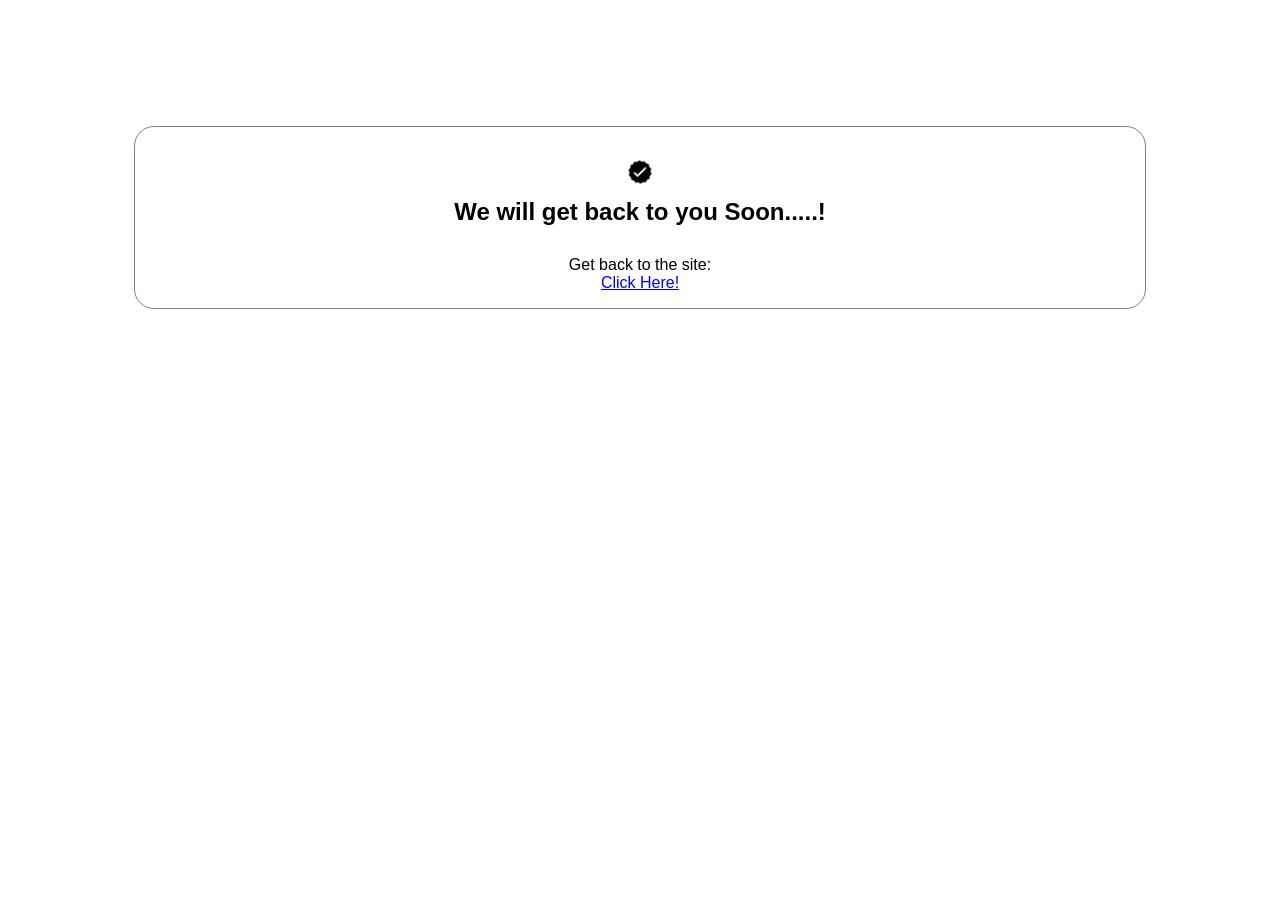
<file: ty.html>
<!DOCTYPE html>
<html lang="en">
  <head>
    <meta charset="UTF-8" />
    <meta http-equiv="X-UA-Compatible" content="IE=edge" />
    <meta name="viewport" content="width=device-width, initial-scale=1.0" />
    <title>My Portfolio</title>
    <link rel="icon" type="image/x-icon" href="./assets/portfolio.png">
    <!-- <link rel="stylesheet" href="style.css" /> -->
    <link rel="stylesheet" href="mediaqueries.css" />
  </head>
  <body>
    <section style="font-family: poppings,sans-serif; margin-left: 10%; margin-right: 10%; margin-top: 10%; border: gray 0.1rem solid; border-radius: 20px; text-align: center;">
        <h2 style="padding: 10px;"><img src="assets/checkmark.png" style="width: 30px; height: 30px; margin-bottom: 5px;"><br>
            We will get back to you Soon.....!</h2>
            <p>
                Get back to the site:<br><a href="https://tejastejale.github.io/portfolio/" style="">Click Here!</a>
            </p>
    </section>
    
  </body>
  </html>
</file>
<file: style.css>
/* GENERAL */

@import url("https://fonts.googleapis.com/css2?family=Poppins:wght@300;400;500;600&display=swap");

@import url('https://fonts.googleapis.com/css2?family=Poppins:wght@300;400;500;600;800&display=swap');

* {
  margin: 0;
  padding: 0;
  max-width: auto;
  
}

body {
  font-family: "Poppins", sans-serif;
  background-image: linear-gradient(0deg, rgb(253, 253, 253), gray);
 
}

html {
  scroll-behavior: smooth;
 
}

p {
  color: rgb(85, 85, 85);
}

/* TRANSITION */

a,
.btn {
  transition: all 300ms ease;
}

/* DESKTOP NAV */

nav,
.nav-links {
  display: flex;
  
}

nav {
  justify-content: space-around;
  align-items: center;
  height: 17vh;
  color: whitesmoke;
  
}

.nav-links {
  gap: 2rem;
  list-style: none;
  font-size: 1.5rem;
  color: white;
  
}

a {
  color: white;
  text-decoration: none;
  text-decoration-color: black;
}

a:hover {
  color: grey;
  text-decoration: underline;
  text-underline-offset: 1rem;
  text-decoration-color: rgb(181, 181, 181);
}

.logo {
  font-size: 2rem;
  img{
    margin-bottom: -3%;
    width: 80px;
    height: 50px;
  }
}

.logo:hover {
  cursor: default;
}

/* HAMBURGER MENU */

#hamburger-nav {
  display: none;
}

.hamburger-menu {
  position: relative;
  display: inline-block;
}

.hamburger-icon {
  display: flex;
  flex-direction: column;
  justify-content: space-between;
  height: 24px;
  width: 30px;
  cursor: pointer;
}

.hamburger-icon span {
  width: 100%;
  height: 2px;
  background-color: black;
  transition: all 0.3 ease-in-out;
}

.menu-links {
  position: absolute;
  top: 100%;
  right: 0;
  background-color: white;
  width: fit-content;
  max-height: 0;
  overflow: hidden;
  transition: all 0.3 ease-in-out;
}

.menu-links a {
  display: block;
  padding: 10px;
  text-align: center;
  font-size: 1.5rem;
  color: black;
  text-decoration: none;
  transition: all 0.3 ease-in-out;
}

.menu-links li {
  list-style: none;
}

.menu-links.open {
  max-height: 300px;
}

.hamburger-icon.open span:first-child {
  transform: rotate(45deg) translate(10px, 5px);
}

.hamburger-icon.open span:nth-child(2) {
  opacity: 0;
}

.hamburger-icon.open span:last-child {
  transform: rotate(-45deg) translate(10px, -5px);
}

.hamburger-icon span:first-child {
  transform: none;
}

.hamburger-icon span:first-child {
  opacity: 1;
}

.hamburger-icon span:first-child {
  transform: none;
}

/* SECTIONS */

section {
  padding-top: 4vh;
  height: 90vh;
  margin: 0 10rem;
  box-sizing: border-box;
  min-height: fit-content;
 
}

.section-container {
  display: flex;
}

/* PROFILE SECTION */

#profile{
  display: flex;
  justify-content: center;
  gap: 5rem;
  height: 80vh;
}

.section__pic-container {
  display: flex;
  height: 400px;
  width: 400px;
  margin: auto 0;

}

.section__text {
  align-self: center;
  text-align: center;
}

.section__text p {
  font-weight: 600;
}

.section__text__p1 {
  text-align: center;
  font-size: larger;
  
  margin-top: -40px;
  
}
.section__text__p11{
  text-align: center;
  font-size: larger;
  
  margin-top: -40px;
}

.section__text__p2 {
  font-size: 1.75rem;
  margin-bottom: 1rem;
}

.title {
  font-size: 3rem;
  text-align: center;
  
}

#socials-container {
  display: flex;
  justify-content: center;
  margin-top: 1rem;
  gap: 1rem;
}

/* ICONS */

.icon {
  cursor: pointer;
  height: 2rem;
}

/* BUTTONS */

.btn-container {
  display: flex;
  justify-content: center;
  gap: 1rem;
}

.btn {
  font-weight: 600;
  transition: all 300ms ease;
  padding: 1rem;
  width: 8rem;
  border-radius: 2rem;
}

.btn-color-1,
.btn-color-2 {
  border: rgb(53, 53, 53) 0.1rem solid;
}

.btn-color-1:hover,
.btn-color-2:hover {
  cursor: pointer;
}

.btn-color-1,
.btn-color-2:hover {
  background: rgb(53, 53, 53);
  color: white;
}

.btn-color-1:hover {
  background: rgb(0, 0, 0);
}

.btn-color-2 {
  background: none;
}

.btn-color-2:hover {
  border: rgb(255, 255, 255) 0.1rem solid;
}

.btn-container {
  gap: 1rem;
}

/* ABOUT SECTION */

#about {
  position: relative;
}
.icon-arrow{
  float: left;
  width: 20px;
}
.about-containers {
  gap: 5rem;
  margin-bottom: 2rem;
  margin-top: 2rem;
  justify-content: center;
}

.about-details-container {
  justify-content: center;
  flex-direction: column;
}

.about-containers,
.about-details-container {
  display: flex;
}

.about-pic {
  border-radius: 2rem;
}

.arrow {
  position: absolute;
  right: -5rem;
  bottom: 2.5rem;
}

.details-container {
  padding: 1.5rem;
  flex: 1;
  background: white;
  border-radius: 2rem;
  border: rgb(53, 53, 53) 0.1rem solid;
  border-color: rgb(163, 163, 163);
  text-align: center;
  color: gray;
  h3{
    color: black;
  }
}

.section-container {
  gap: 4rem;
  height: 80%;
}

.section__pic-container {
  height: 380px;
  width: 300px;
  margin: auto 0;
  
}

/* EXPERIENCE SECTION */

#experience {
  position: relative;
}

.experience-sub-title {
  color: rgb(85, 85, 85);
  font-weight: 600;
  font-size: 1.75rem;
  margin-bottom: 2rem;
}

.experience-details-container {
  display: flex;
  justify-content: center;
  flex-direction: column;
}

.article-container {
  display: flex;
  text-align: initial;
  flex-wrap: wrap;
  flex-direction: row;
  gap: 5rem;
  justify-content: space-around;
  font-size: 20px;
  
}
.article-container1{
  display: flex;
  text-align: initial;
  flex-wrap: wrap;
  flex-direction: row;
  gap: 3rem;
  justify-content: space-around;
  font-size: 20px;
  
  img{
    width: 250px;
    border-radius: 5%;
    height: 220px;
  }
  .experience-sub-title-project-title{

  }
}

article {
  display: flex;
  width: 10rem;
  justify-content: space-around;
  gap: 0.5rem;
}

article .icon {
  cursor: default;
}

/* PROJECTS SECTION */

#projects {
  position: relative;
}

.color-container {
  border-color: rgb(163, 163, 163);
  background: rgb(250, 250, 250);
}

.project-img {
  border-radius: 2rem;
  width: 90%;
  height: 90%;
}

.project-title {
  margin: 1rem;
  color: black;
}

.project-btn {
  color: black;
  border-color: rgb(163, 163, 163);
}

/* CONTACT */

#contact {
  display: flex;
  justify-content: center;
  flex-direction: column;
  
}

.contact-info-upper-container {
  display: flex;
  justify-content: center;
  border-radius: 2rem;
  border: rgb(53, 53, 53) 0.1rem solid;
  border-color: rgb(163, 163, 163);
  background: (250, 250, 250);
  margin: 2rem auto;
  padding: 0.5rem;
  width: 50%;
  
  /* margin-bottom: 100%; */
  
    button{
    width: 50%;
    margin-left: 25%;
    background-color: whitesmoke;
    border-radius: 5px;
    box-shadow: none;
    outline: none;
    color: black;
    border-color: rgb(163, 163, 163);
    border-width: 0.5px;
    height: 30px;
    transition: .1s;
    z-index: 10;
  }
  button:active{
    scale: 93%;
    
  }
  }


.contact-info-container {
  display: flex;
  align-items: center;
  justify-content: center;
  /* gap: 0.5rem;
  margin: 0rem; */
}

.contact-info-container p {
  font-size: larger;
}

.contact-icon {
  cursor: default;
}

.email-icon {
  height: 2.5rem;
}

/* FOOTER SECTION */
input,textarea{
  width: 95%;
  padding: 6px;
  border: none;
  outline: none;
  margin: 10px 10px 10px 10px;
  border-radius: 5px;
  background-color: rgb(235, 231, 231);
  font-family: "Poppins", sans-serif;
 
}

footer {
  height: 26vh;
  margin: 0 0rem;
  /* color: gray; */
}

footer p {
  text-align: center;
}
.nav-links-container{
  margin-bottom: 80%;
 
}
.fo{
  text-align: center;
  background-color: gray;
}
</file>
<file: mediaqueries.css>
@media screen and (max-width: 1400px) {
  #profile {
    height: 83vh;
    margin-bottom: 6rem;
    
  }
  .about-containers {
    flex-wrap: wrap;
    gap: -20px;
  }
  .profiles{
    margin-top: 20%;
  }
  #contact,
  #projects {
    height: fit-content;
  }
}

@media screen and (max-width: 1200px) {
  #desktop-nav {
    display: none;
    
  }
  #hamburger-nav {
    display: flex;
    margin-top: -5%;
    /* position: fixed;
    z-index: 99;
    background: transparent;
    top:-5%; */
  }
  #hamburger-icon{
    position: fixed;
    
  }
  #experience,
  .experience-details-container{
    /* margin-top: 2rem;
    gap: 2rem; */
    margin-top: 10%;
  }
  .article-container{
    gap: 1rem;
  }
  .article-container1{
    
  }
  #profile,
  .section-container {
    display: block;
  }
  .arrow {
    display: none;
  }
  section,
  .section-container {
    height: fit-content;
  }
  section {
    margin: 0 5%;
  }

  .section__pic-container {
    width: 275px;
    height: 275px;
    margin: 0 auto 2rem;
    margin-top: -70px;
  }
 
  .details-container{
    margin-top: -10%;
  }
}

@media screen and (max-width: 600px) {
  #contact{
    height: 40vh;
    
  }
  .co{
    margin-top: 100%;
    margin-bottom: 0%;
  }
  input,textarea{
    width: 88%;
  }
  footer {
    height: 40vh;
    margin-top: 50%;
  }
  #profile {
    height: 83vh;
    margin-bottom: 0;
  }
  article {
    font-size: 1rem;
  }
  footer nav {
    height: fit-content;
    margin-bottom: 2rem;
  }
  .about-containers,
  .contact-info-upper-container,
  .btn-container {
    flex-wrap: wrap;
  }
  .contact-info-upper-container{
    width: 80%;
    display: flex;
    justify-content: space-around;
    
    button{
      text-align: center;
      height: 35px;
      width: 92%;
      margin: 0;
      margin-left: 10px;
      justify-content: space-around;
    }
  }
  
  .contact-info-container {
    margin: 0;
  }
  .contact-info-container p,
  .nav-links li a {
    font-size: 1rem;
  }
  .experience-sub-title {
    font-size: 1.25rem;
  }
  .logo {
    font-size: 1.5rem;
    
  }
  .nav-links {
    flex-direction: column;
    gap: 0.5rem;
    text-align: center;
  }
  .section__pic-container {
    width: auto;
    height: 46vw;
    justify-content: center;
  }
  .section__text__p2 {
    font-size: 1.25rem;
  }
  .section__text__p22{
    font-size: 1.25rem;
    margin-top: -3%;
    margin-bottom: 5%;
  }
  .section__text__p1{
    margin-top: 80px;
  }
  .section__text__p11{
    margin-top: -40%;
  }
  .title {
    font-size: 2rem;
    
  }
  .text-container {
    text-align: justify;
  }
  
  .nav-links-container{
    margin-top: 90%;
  }
  ul{
    margin-top: 90%;
    
  }
  .fo{
    margin-top: 20%;
    
  }
}
</file>
